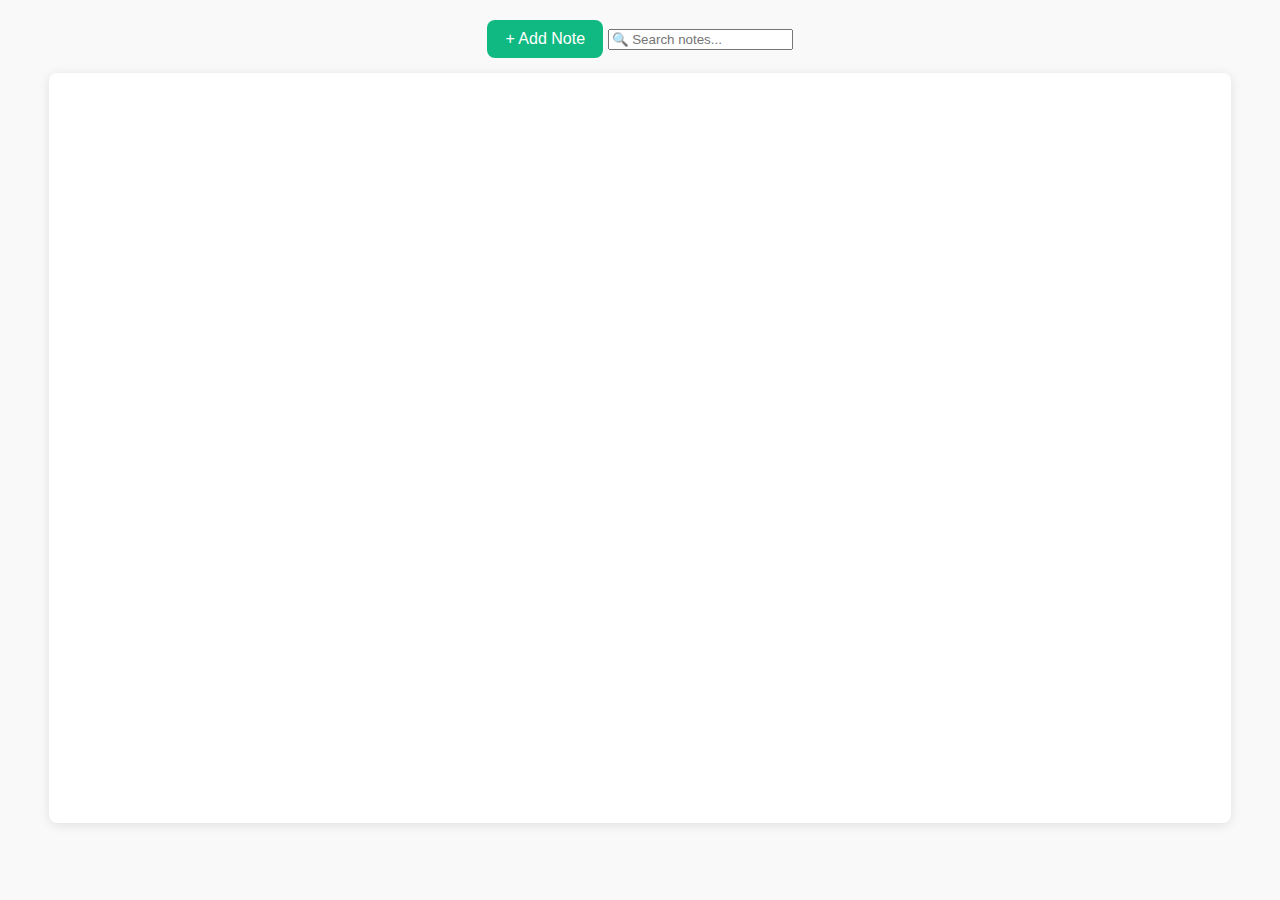
<file: index.html>
<!DOCTYPE html>
<html lang="en"> 
<head>
  <meta charset="utf-8" />
  <meta name="viewport" content="width=device-width, initial-scale=1" />
  <title>Sticky Notes</title>
  <meta name="description" content="Sticky Notes app – write, edit, pin, search, drag, resize, set reminders with notifications." />
    <link href="https://fonts.googleapis.com/css2?family=Poppins:wght@400;600;700&display=swap" rel="stylesheet">
  <link rel="stylesheet" href="style.css" />
</head>
<body>
  <div id="toolbar">
    <button id="addNoteBtn" type="button">+ Add Note</button>
    <input id="searchBar" type="text" placeholder="🔍 Search notes..." aria-label="Search notes" />
  </div>
  <div id="board" aria-live="polite"></div>

  <div id="editorModal" role="dialog" aria-modal="true" aria-labelledby="modalTitle" hidden>
    <div id="editorContent">
      <button id="closeModalBtn" class="icon-btn" aria-label="Close">✕</button>
      <h2 id="modalTitle">New Note</h2>

      <label for="noteTitle">Title</label>
      <input id="noteTitle" type="text" placeholder="Note title" />

      <label for="noteBody">Body</label>
      <textarea id="noteBody" placeholder="Write your note here..."></textarea>

      <div class="row">
        <div class="col">
          <label for="noteColor">Color</label>
          <input id="noteColor" type="color" value="#fff3b0" />
        </div>
        <div class="col pinbox">
          <label><input id="pinChk" type="checkbox" /> Pin this note</label>
        </div>
      </div>

      <label for="noteReminder">Reminder (optional)</label>
      <input id="noteReminder" type="datetime-local" />

      <div id="editorActions">
        <button id="saveNoteBtn" type="button">Save</button>
        <button class="cancelBtn" id="cancelNoteBtn" type="button">Cancel</button>
      </div>

      <p class="hint">Shortcuts: <kbd>Ctrl</kbd>+<kbd>Enter</kbd> to Save • <kbd>Esc</kbd> to Close • <kbd>Ctrl</kbd>+<kbd>N</kbd> to New</p>
    </div>
  </div>

  <div id="notification" aria-hidden="true"></div>
  <audio id="dingAudio" src="ahh sound effect.mp3" preload="auto"></audio>

  <script src="script.js"></script>
</body>
</html>
</file>
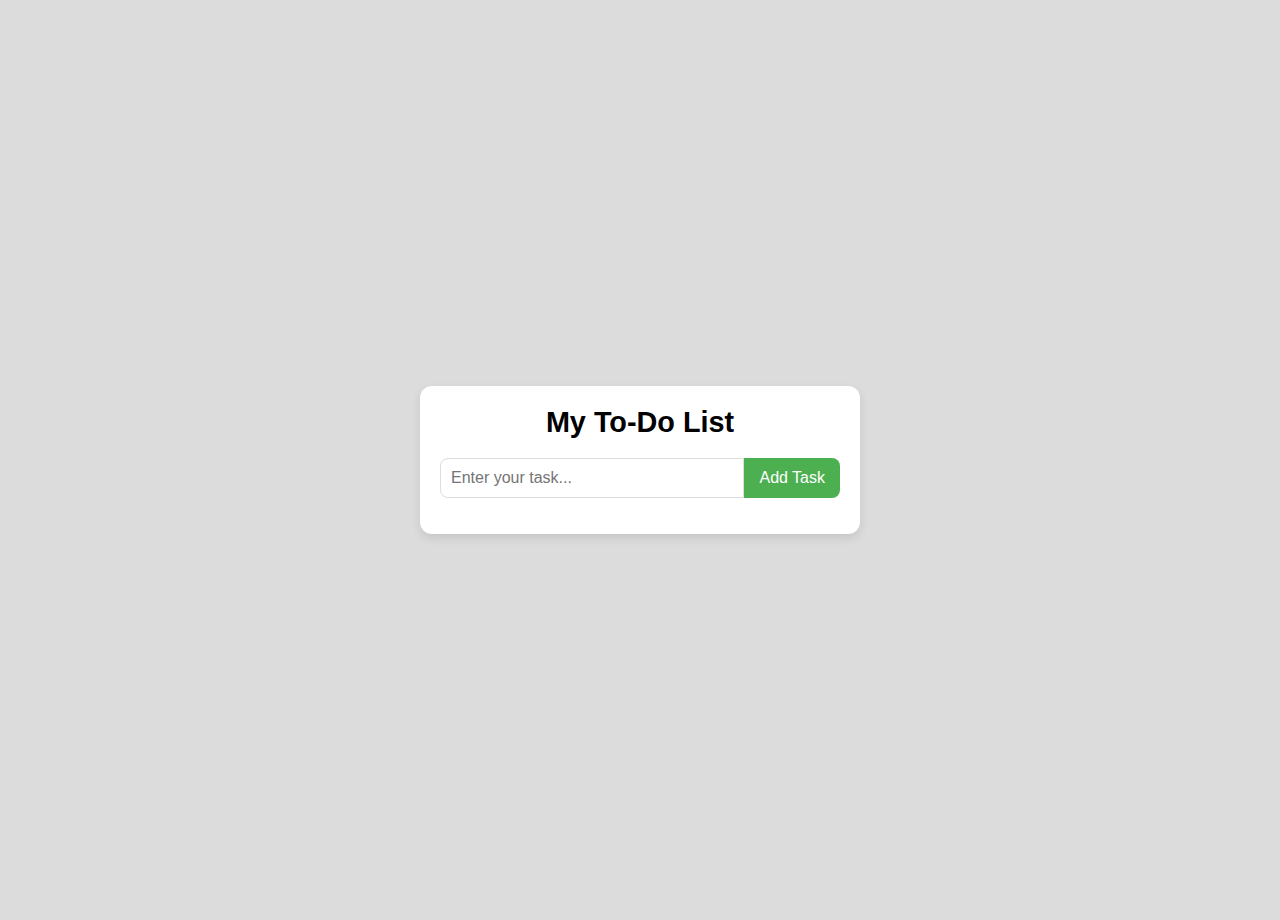
<file: todo.html>
<!DOCTYPE html>
<html lang="en">
<head>
  <meta charset="UTF-8">
  <meta name="viewport" content="width=device-width, initial-scale=1.0">
  <title>To-Do List</title>
  <link rel="stylesheet" href="todo.css">
</head>
<body>
  <div class="todo-container">
    <h1>My To-Do List</h1>
    <div class="input-box">
      <input type="text" id="taskInput" placeholder="Enter your task...">
      <button id="addTaskBtn">Add Task</button>
    </div>
    <ul id="taskList"></ul>
  </div>
  <script src="todo.js"></script>
</body>
</html>
</file>
<file: style.css>
body {
  font-family: 'Segoe UI', Tahoma, Geneva, Verdana, sans-serif;
  background: #f9f9f9;
  margin: 0; 
  padding: 20px;
  display: flex;
  flex-direction: column;
  align-items: center;
}

#board {
  position: relative;
  width: 90vw;
  min-height: 80vh;
  background: #fff;
  box-shadow: 0 2px 12px rgb(0 0 0 / 0.1);
  border-radius: 8px;
  padding: 15px;
  display: flex; 
  flex-wrap: wrap; 
  gap: 15px;
  overflow-y: auto;
  align-items: flex-start;
}

.sticky {
  background: #fff3b0;
  border-radius: 10px;
  box-shadow: 0 6px 10px rgb(0 0 0 / 0.1);
  padding: 12px 16px;
  height: auto;             
  min-width: 180px; 
  max-width: 220px;
  cursor: grab;
  user-select: none;
  position: relative;
  display: inline-block;
  transition: box-shadow 0.2s;
}

.sticky:hover {
  box-shadow: 0 10px 18px rgb(0 0 0 / 0.15);
}

.sticky.pinned {
  border: 3px solid #f59e0b; 
}

.note-title {
  font-weight: 700;
  font-size: 18px;
  margin-bottom: 8px;
}

.note-body {
  white-space: pre-wrap;
  overflow-wrap: break-word;
  font-size: 14px;
  color: #333;
  margin-bottom: 12px;
}

.note-timestamp {
  font-size: 11px;
  color: #666;
  margin-bottom: 8px;
}

.actions {
  display: flex;
  justify-content: space-between;
  gap: 6px;
}

button {
  flex-grow: 1;
  padding: 6px 8px;
  font-size: 13px;
  border-radius: 5px;
  border: none;
  cursor: pointer;
  background: #efefef;
  transition: background 0.2s;
}

button:hover {
  background: #ddd;
}

#addNoteBtn {
  margin-bottom: 15px;
  padding: 10px 18px;
  font-size: 16px;
  background: #10b981; 
  color: white;
  border-radius: 8px;
}

#addNoteBtn:hover {
  background: #059669;
}

/* Modal */
#editorModal {
  position: fixed;
  top: 0; left: 0; right: 0; bottom: 0;
  background: rgba(0,0,0,0.5);
  display: none;
  justify-content: center;
  align-items: center;
  z-index: 9999;
}

#editorContent {
  background: white;
  padding: 20px;
  border-radius: 12px;
  width: 320px;
  display: flex;
  flex-direction: column;
}

#editorContent label {
  margin-top: 10px;
  font-weight: 600;
}

#editorContent input[type=text],
#editorContent textarea,
#editorContent input[type=color] {
  margin-top: 4px;
  padding: 8px;
  border-radius: 6px;
  border: 1px solid #ccc;
  font-size: 14px;
  resize: vertical;
}

#editorContent textarea {
  min-height: 100px;
}

#editorActions {
  margin-top: 16px;
  display: flex;
  justify-content: flex-end;
  gap: 10px;
}

#editorActions button {
  background: #10b981;
  color: white;
  border-radius: 6px;
  border: none;
  padding: 8px 14px;
  font-weight: 600;
}

#editorActions button.cancelBtn {
  background: #ef4444; 
}

#editorActions button:hover {
  filter: brightness(0.9);
}
</file>
<file: todo.css>
body {
  font-family: Arial, sans-serif;
  background:#DCDCDC;
  display: flex;
  justify-content: center;
  align-items: center;
  height: 100vh;
  margin: 0;
  padding: 10px;
}

.todo-container {
  background: white;
  padding: 20px;
  border-radius: 12px;
  width: 400px;
  max-width: 100%;
  box-shadow: 0 4px 10px rgba(0,0,0,0.1);
}

h1 {
  margin-top: 0;
  text-align: center;
  font-size: 1.8rem;
}

.input-box {
  display: flex;
  margin-bottom: 15px;
}

.input-box input {
  flex: 1;
  padding: 10px;
  border: 1px solid #ddd;
  border-radius: 8px 0 0 8px;
  outline: none;
  font-size: 1rem;
}

.input-box button {
  padding: 10px 15px;
  border: none;
  background: #4CAF50;
  color: white;
  border-radius: 0 8px 8px 0;
  cursor: pointer;
  font-size: 1rem;
}

#taskList {
  list-style-type: none;
  padding: 0;
}

#taskList li {
  display: flex;
  justify-content: space-between;
  align-items: center;
  background: #f1f1f1;
  margin-bottom: 8px;
  padding: 8px;
  border-radius: 6px;
}

.task-left {
  display: flex;
  align-items: center;
  gap: 10px;
}

#taskList li.completed span {
  text-decoration: line-through;
  color: gray;
}

.task-actions button {
  margin-left: 5px;
  padding: 5px 8px;
  border: none;
  border-radius: 4px;
  cursor: pointer;
  font-size: 0.9rem;
}

.task-actions .edit {
  background: #2196F3;
  color: white;
}

.task-actions .delete {
  background: #f44336;
  color: white;
}
@media (max-width: 600px) {
  .todo-container {
    width: 100%;
    padding: 15px;
  }

  h1 {
    font-size: 1.5rem;
  }

  .input-box {
    flex-direction: column;
    gap: 10px;
  }

  .input-box input {
    border-radius: 8px;
    font-size: 0.95rem;
  }

  .input-box button {
    border-radius: 8px;
    font-size: 0.95rem;
  }

  #taskList li {
    flex-direction: column;
    align-items: flex-start;
    gap: 8px;
  }

  .task-actions {
    width: 100%;
    display: flex;
    justify-content: flex-end;
    gap: 8px;
  }
}
@media (max-width: 400px) {
  h1 {
    font-size: 1.3rem;
  }

  .input-box input,
  .input-box button {
    font-size: 0.85rem;
    padding: 8px;
  }

  .task-actions button {
    font-size: 0.8rem;
    padding: 4px 6px;
  }
}
</file>
